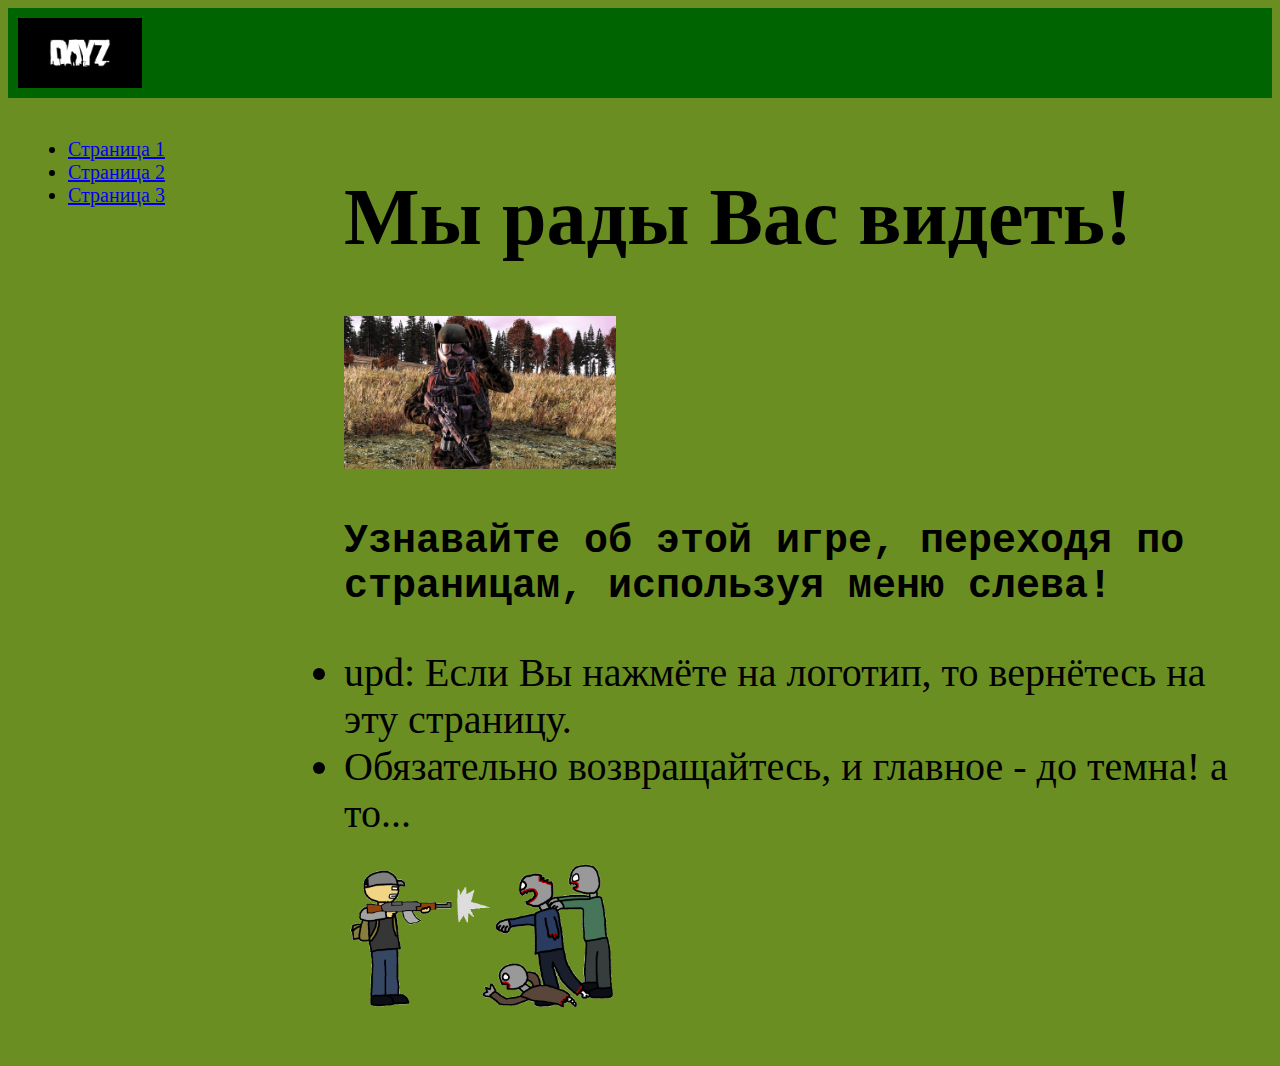
<file: index.html>
<!DOCTYPE html>
<html>
<head>
    <meta charset="UTF-8">
    <meta name="viewport" content="width=device-width, initial-scale=1.0">
    <title>Главная страница</title>
    <link rel="stylesheet" href="styles.css">
</head>
<body>
<header>
    <img src="logo.jpg" alt="Логотип" onclick="window.location.href='index.html'">
</header>
<nav>
    <ul>
        <li><a href="page1.html">Страница 1</a></li>
        <li><a href="page2.html">Страница 2</a></li>
        <li><a href="page3.html">Страница 3</a></li>
    </ul>
</nav>
<section>
    <h1>Мы рады Вас видеть!</h1>
    <img class="animation" src="main.jpg" alt="Картинка">
    <p>Узнавайте об этой игре, переходя по страницам, используя меню слева!</p>
    <li> upd: Если Вы нажмёте на логотип, то вернётесь на эту страницу. </li>
    <li> Обязательно возвращайтесь, и главное - до темна! а то... </li>
    <img class="animation" src="zombie.gif" alt="Гифка">
</section>
<footer>
</footer>
</body>
</html>
</file>
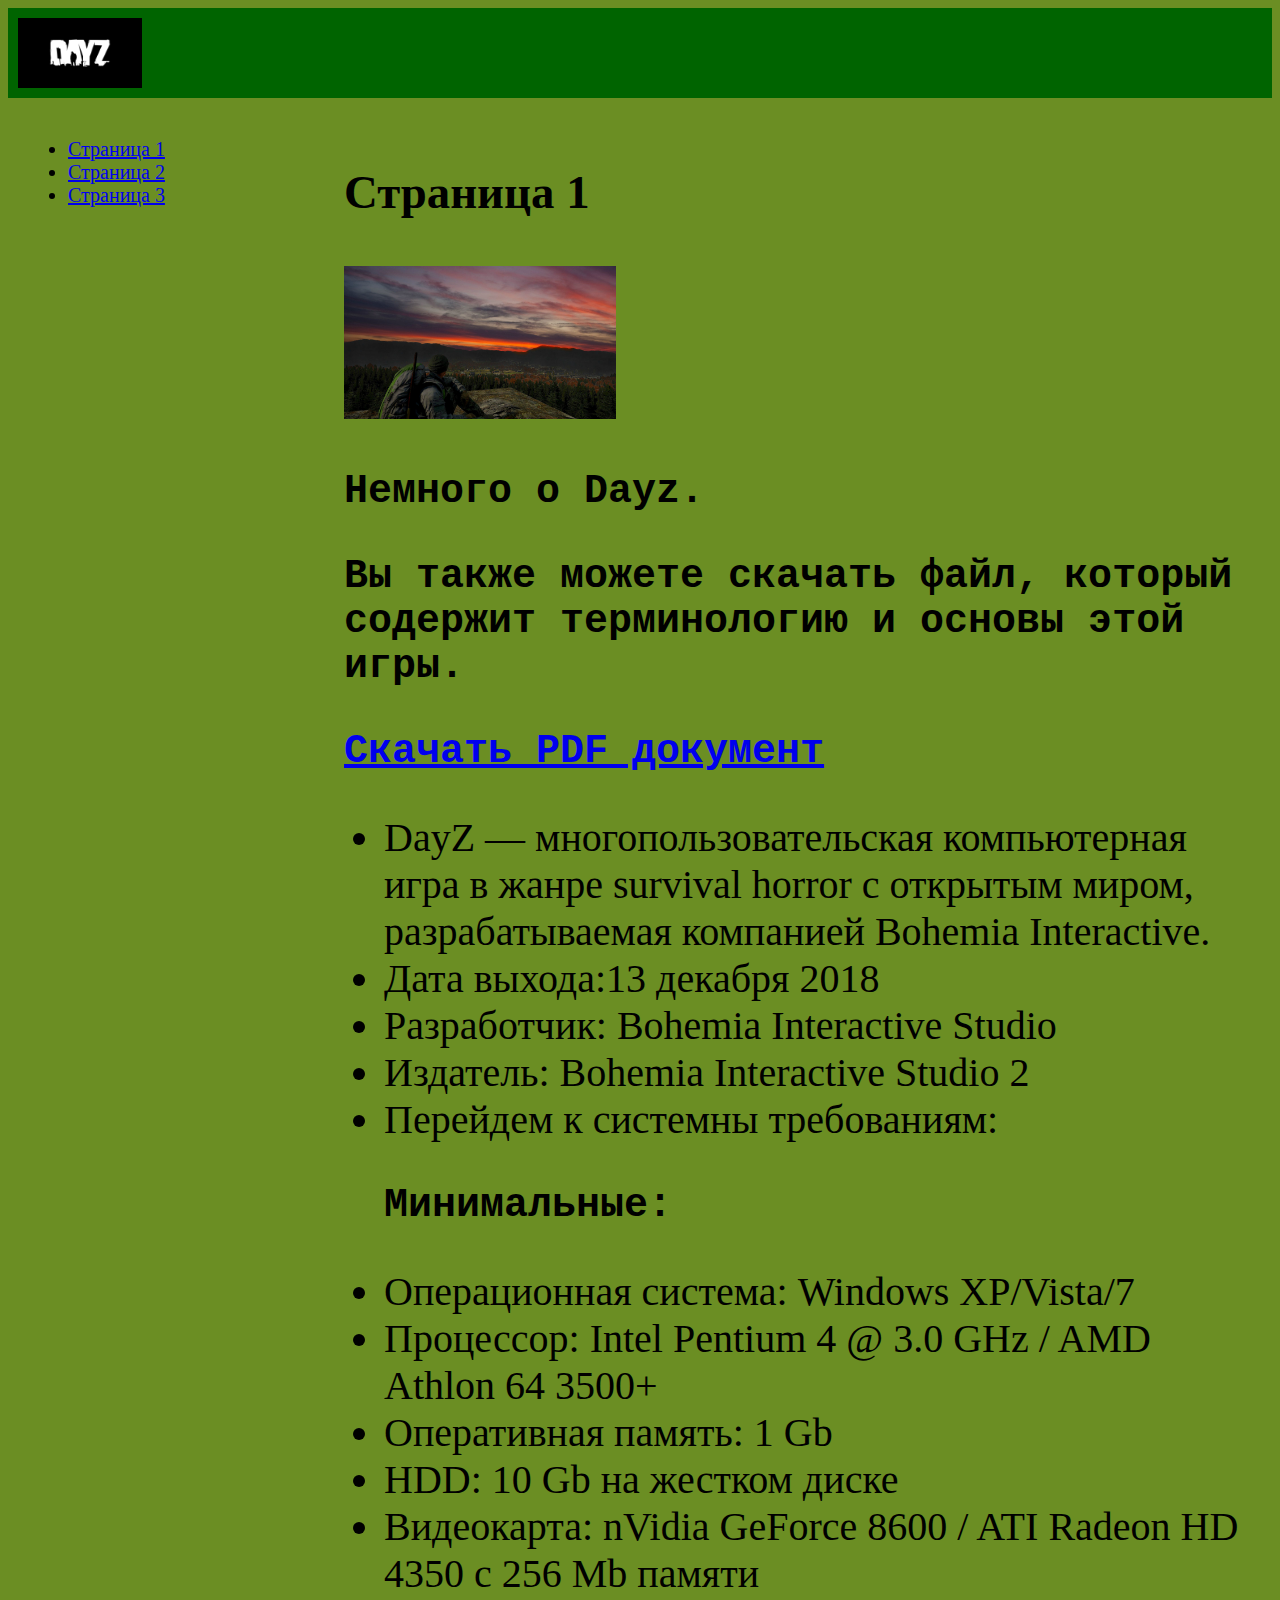
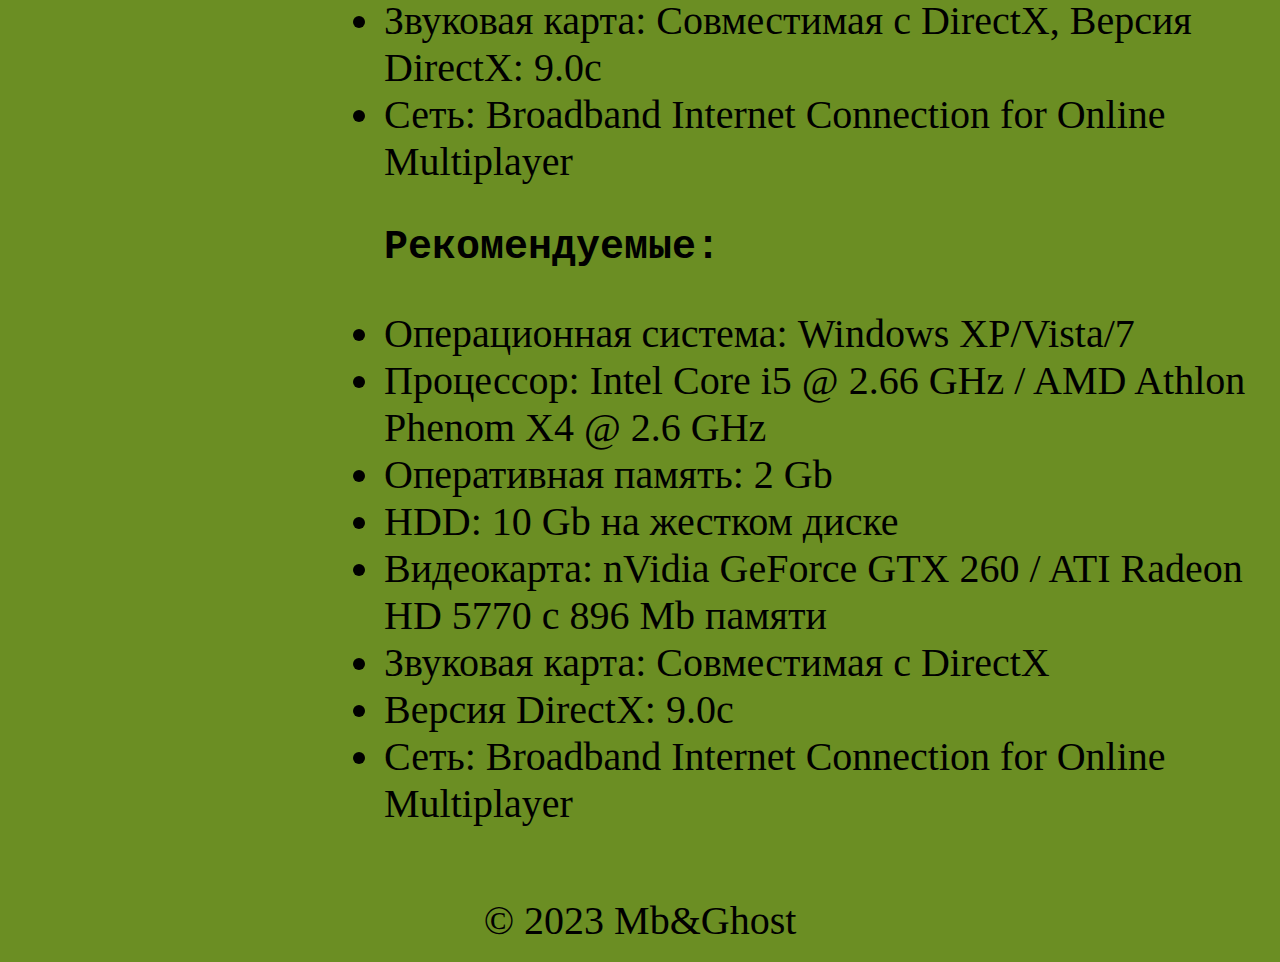
<file: page1.html>
<!DOCTYPE html>
<html>
<head>
    <meta charset="UTF-8">
    <meta name="viewport" content="width=device-width, initial-scale=1.0">
    <link rel="stylesheet" href="styles.css">
    <title>Страница 1</title>
</head>
<body>
<header>
    <img src="logo.jpg" alt="Логотип" onclick="window.location.href='index.html'">
</header>
<nav>
    <ul>
        <li><a href="page1.html">Страница 1</a></li>
        <li><a href="page2.html">Страница 2</a></li>
        <li><a href="page3.html">Страница 3</a></li>
    </ul>
</nav>
<section>
    <h3>Страница 1</h3>
    <img class="animation" src="image1.jpg" alt="Картинка 1" width="1280" height="714">
    <p>Немного о Dayz.</p>
    <p>Вы также можете скачать файл, который содержит терминологию и основы этой игры.<p> <a href="document1.pdf">Скачать PDF документ</a>
    <ul>
        <li>DayZ — многопользовательская компьютерная игра в жанре survival horror с открытым миром, разрабатываемая компанией Bohemia Interactive. </li>
        <li>Дата выхода:13 декабря 2018 </li>
 	<li>Разработчик: Bohemia Interactive Studio</li>
 	<li>Издатель: Bohemia Interactive Studio 2</li></li>
 	<li>Перейдем к системны требованиям: </li>
	<p>Минимальные:<p>
	<li>Операционная система: Windows XP/Vista/7</li> <li> Процессор: Intel Pentium 4 @ 3.0 GHz / AMD Athlon 64 3500+ </li> <li>Оперативная память: 1 Gb</li><li>HDD: 10 Gb на жестком диске</li> 
	<li>Видеокарта: nVidia GeForce 8600 / ATI Radeon HD 4350 с 256 Mb памяти</li><li>Звуковая карта: Совместимая с DirectX, Версия DirectX: 9.0c</li> <li>Сеть: Broadband Internet Connection for Online Multiplayer</li>
	<p>Рекомендуемые:</p>
	<li>Операционная система: Windows XP/Vista/7</li>	<li>Процессор: Intel Core i5 @ 2.66 GHz / AMD Athlon Phenom X4 @ 2.6 GHz</li> 	<li>Оперативная память: 2 Gb</li>	<li>HDD: 10 Gb на жестком диске</li>	<li>Видеокарта: nVidia GeForce GTX 260 / ATI Radeon HD 5770 с 896 Mb памяти</li>	<li>Звуковая карта: Совместимая с DirectX </li>	<li>Версия DirectX: 9.0c</li>	<li>Сеть: Broadband Internet Connection for Online Multiplayer </li>	
    </ul>
</section>
<footer>
    &copy; 2023 Mb&Ghost
</footer>
</body>
</html>
</file>
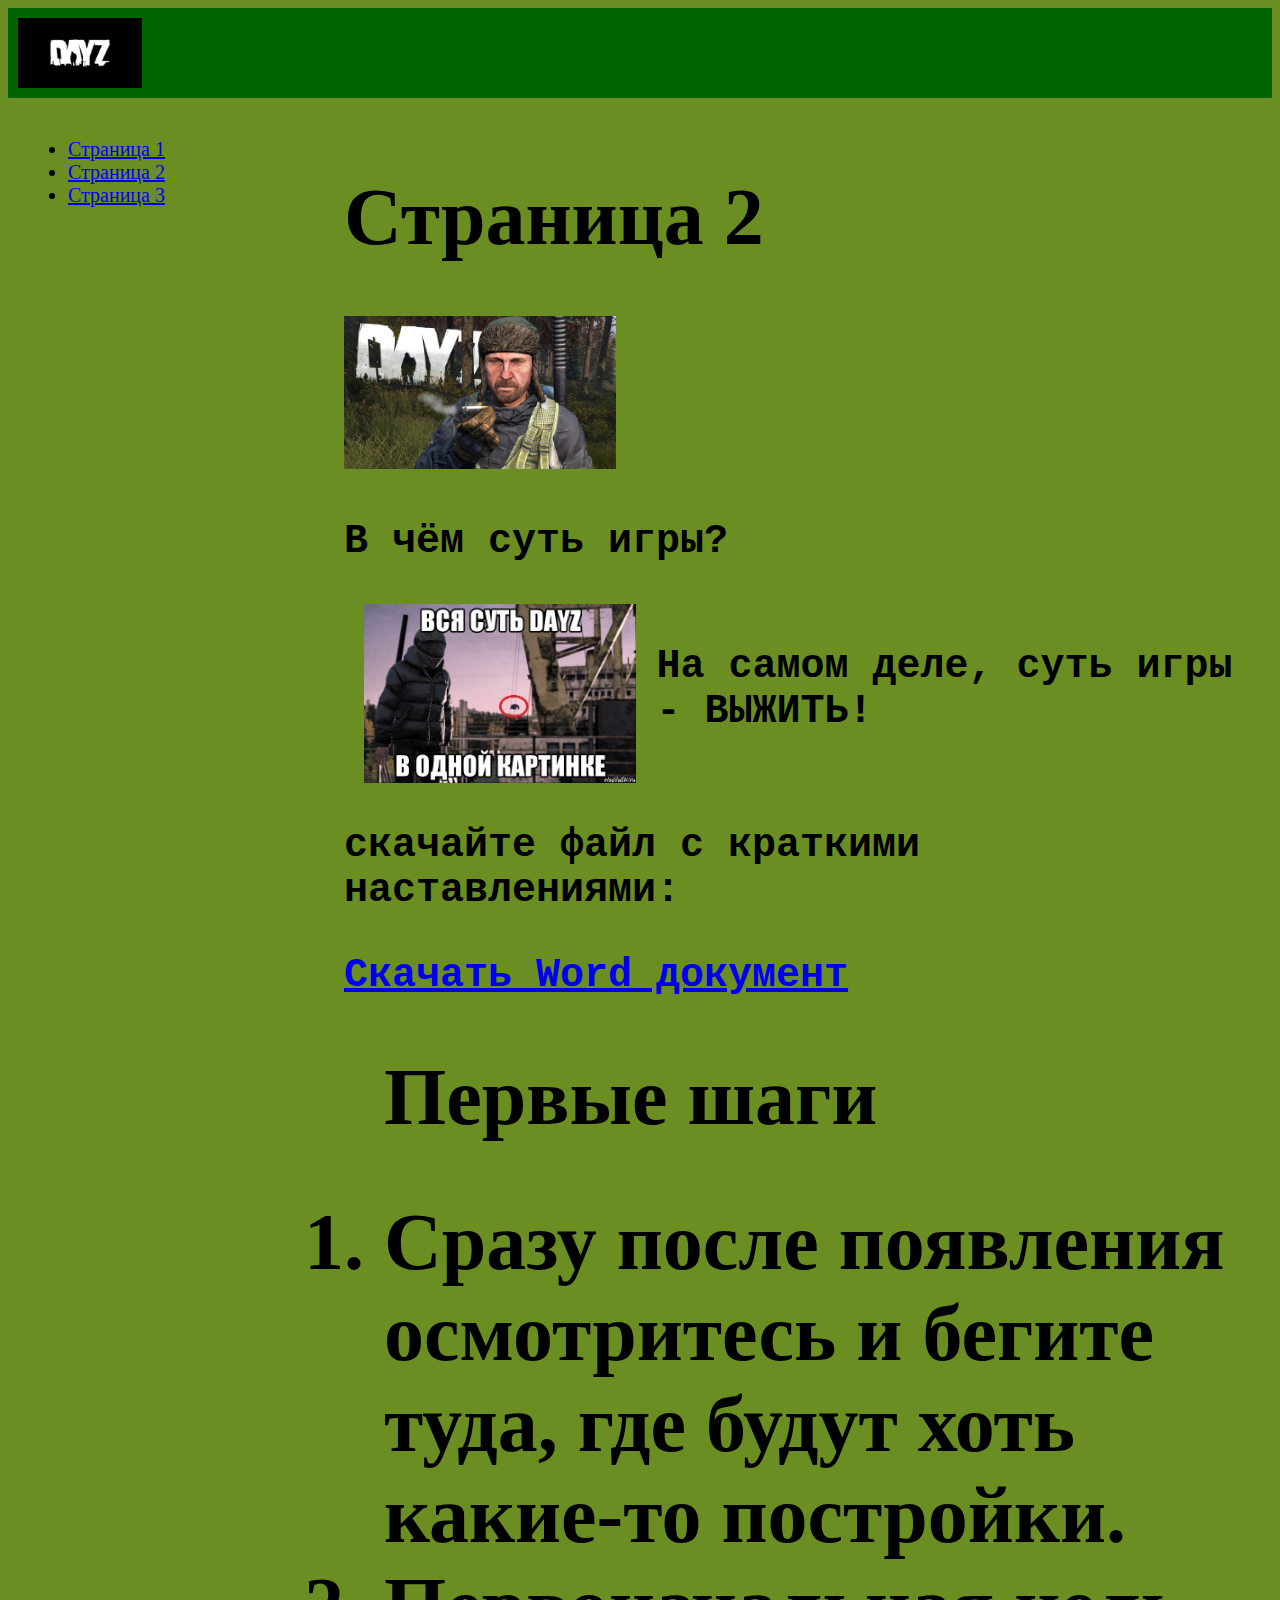
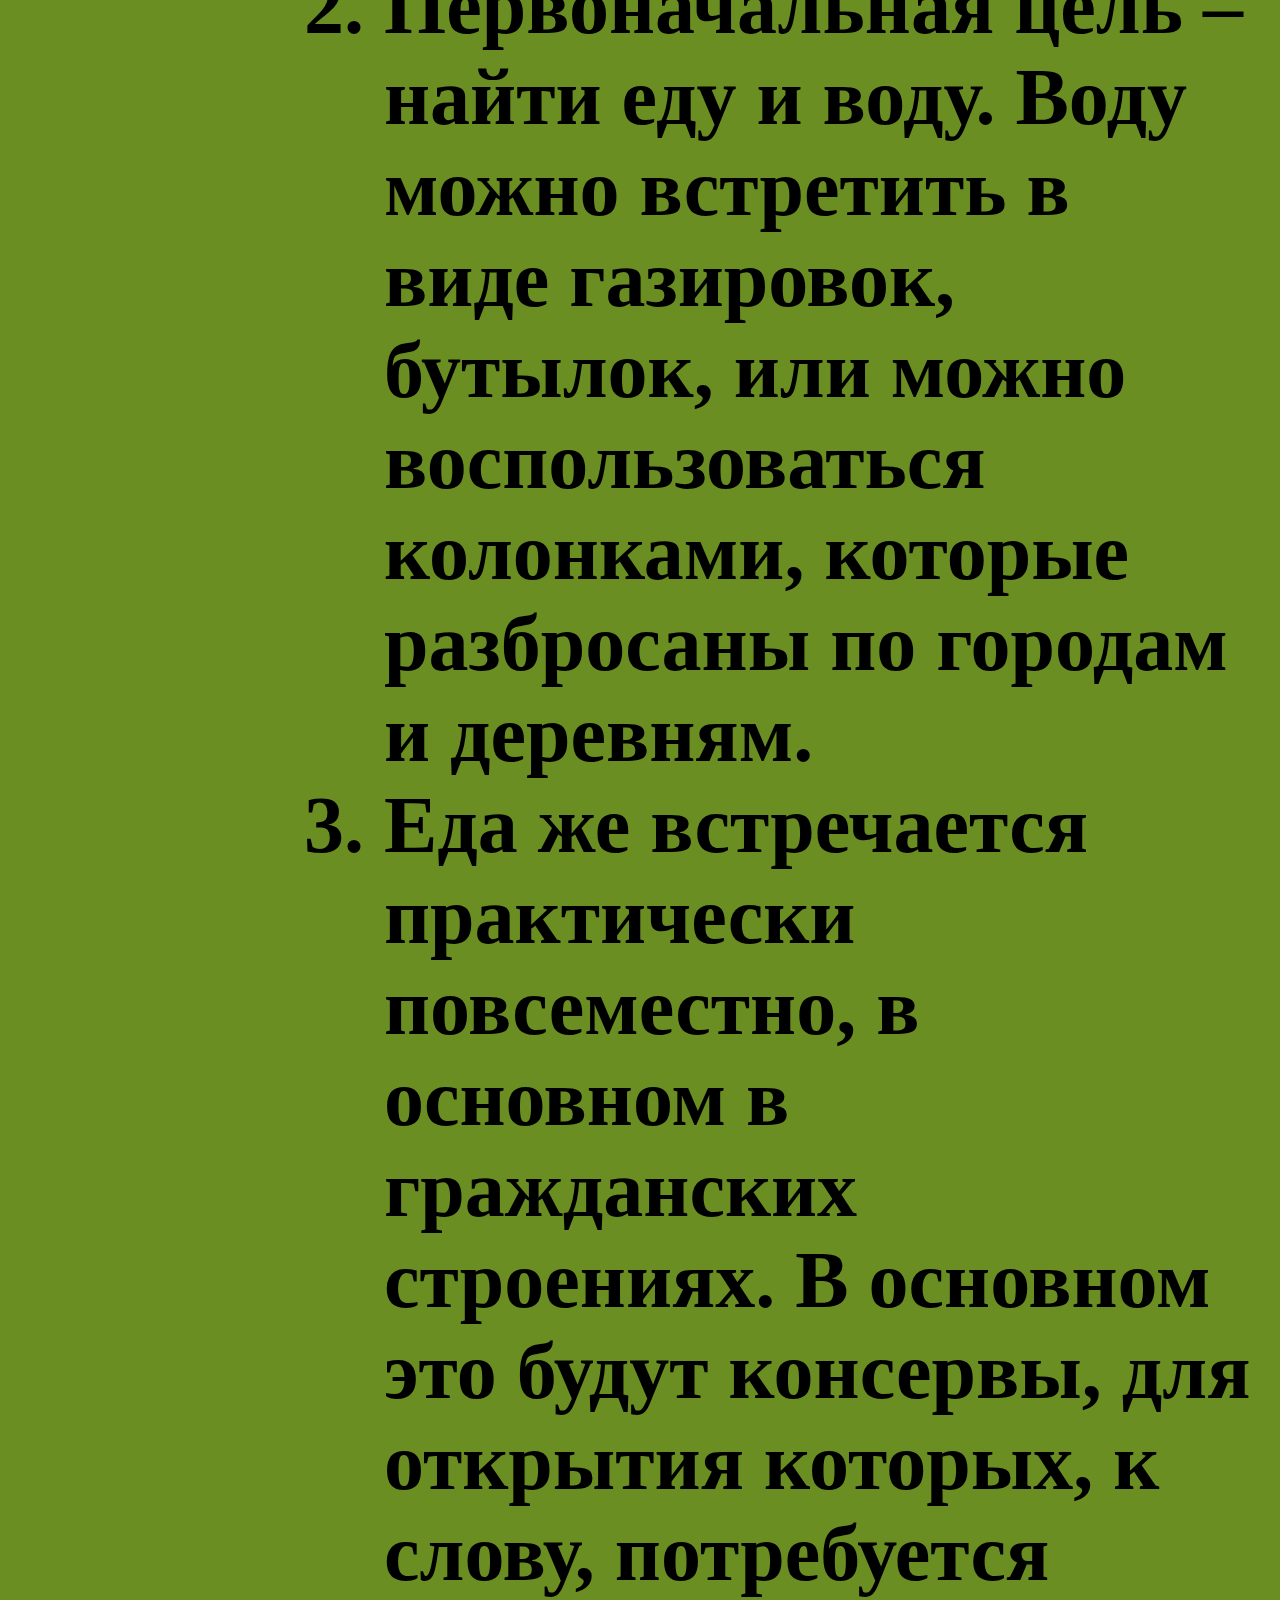
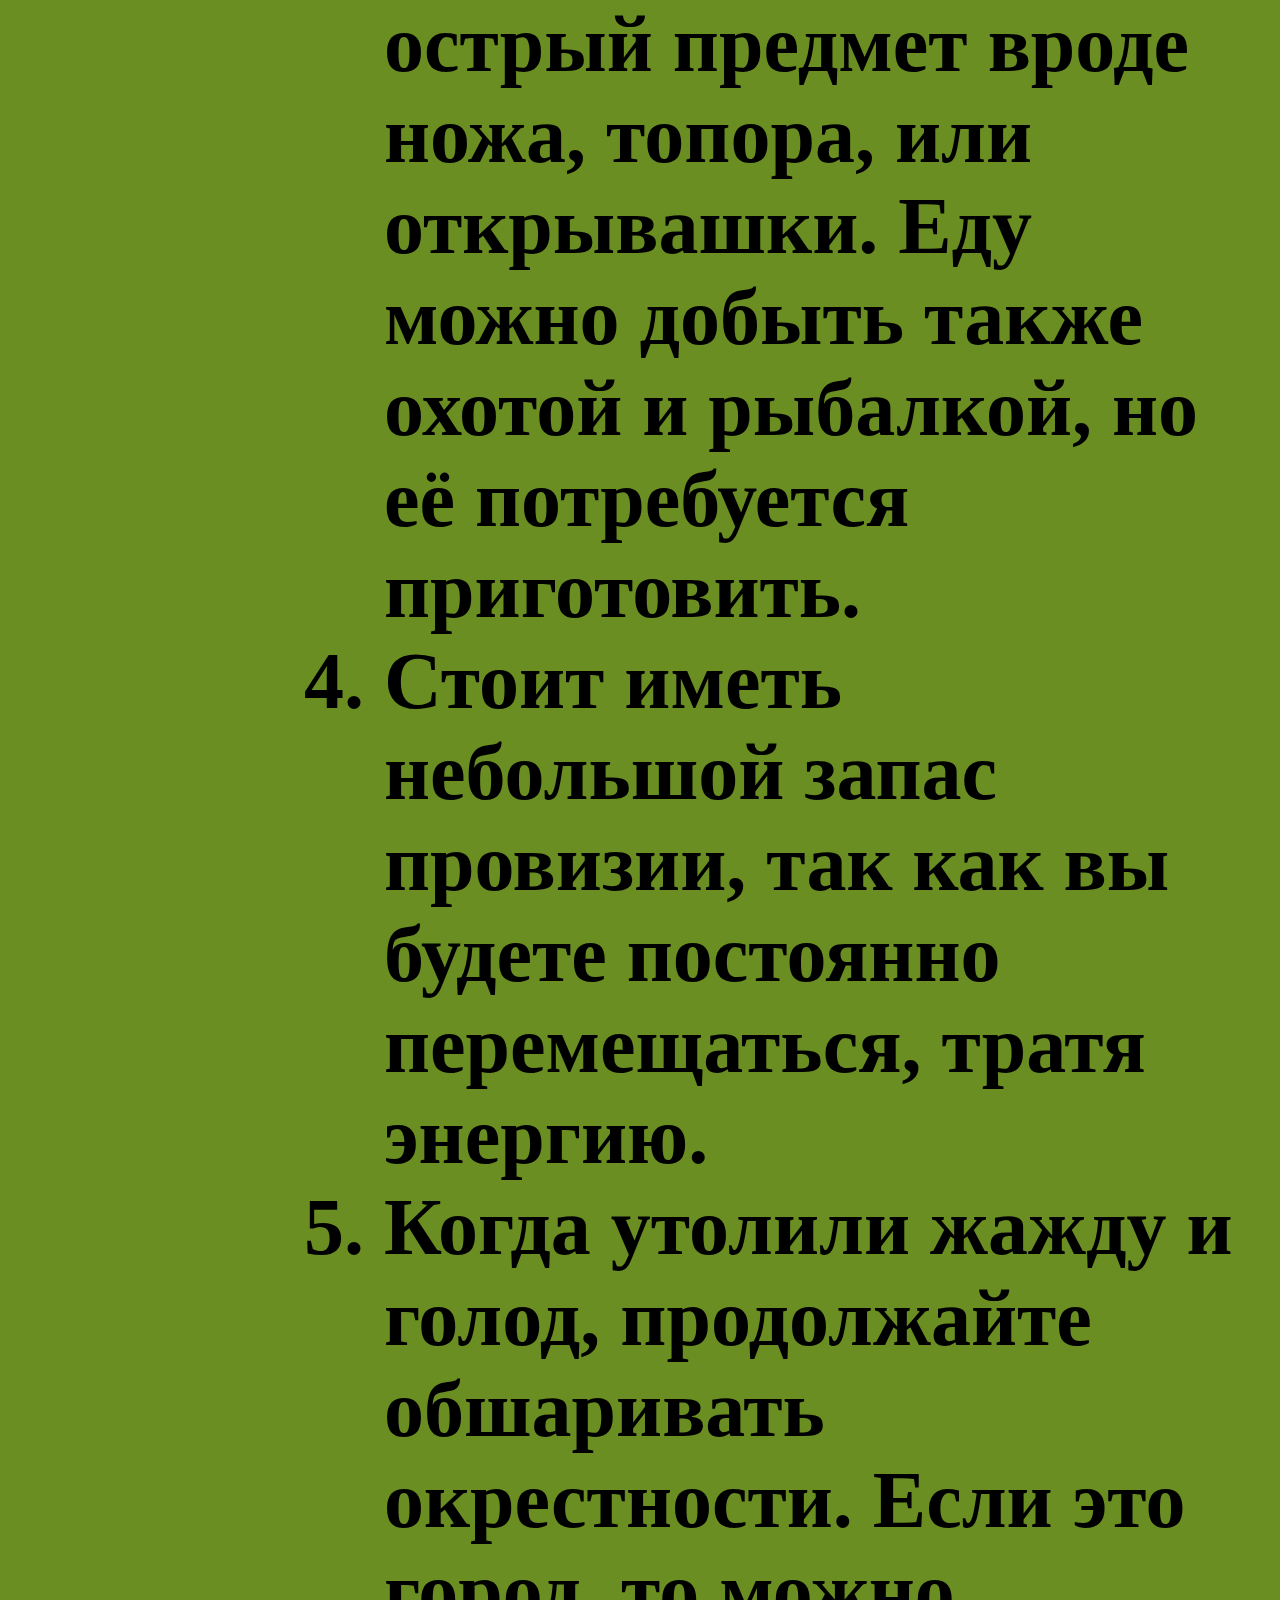
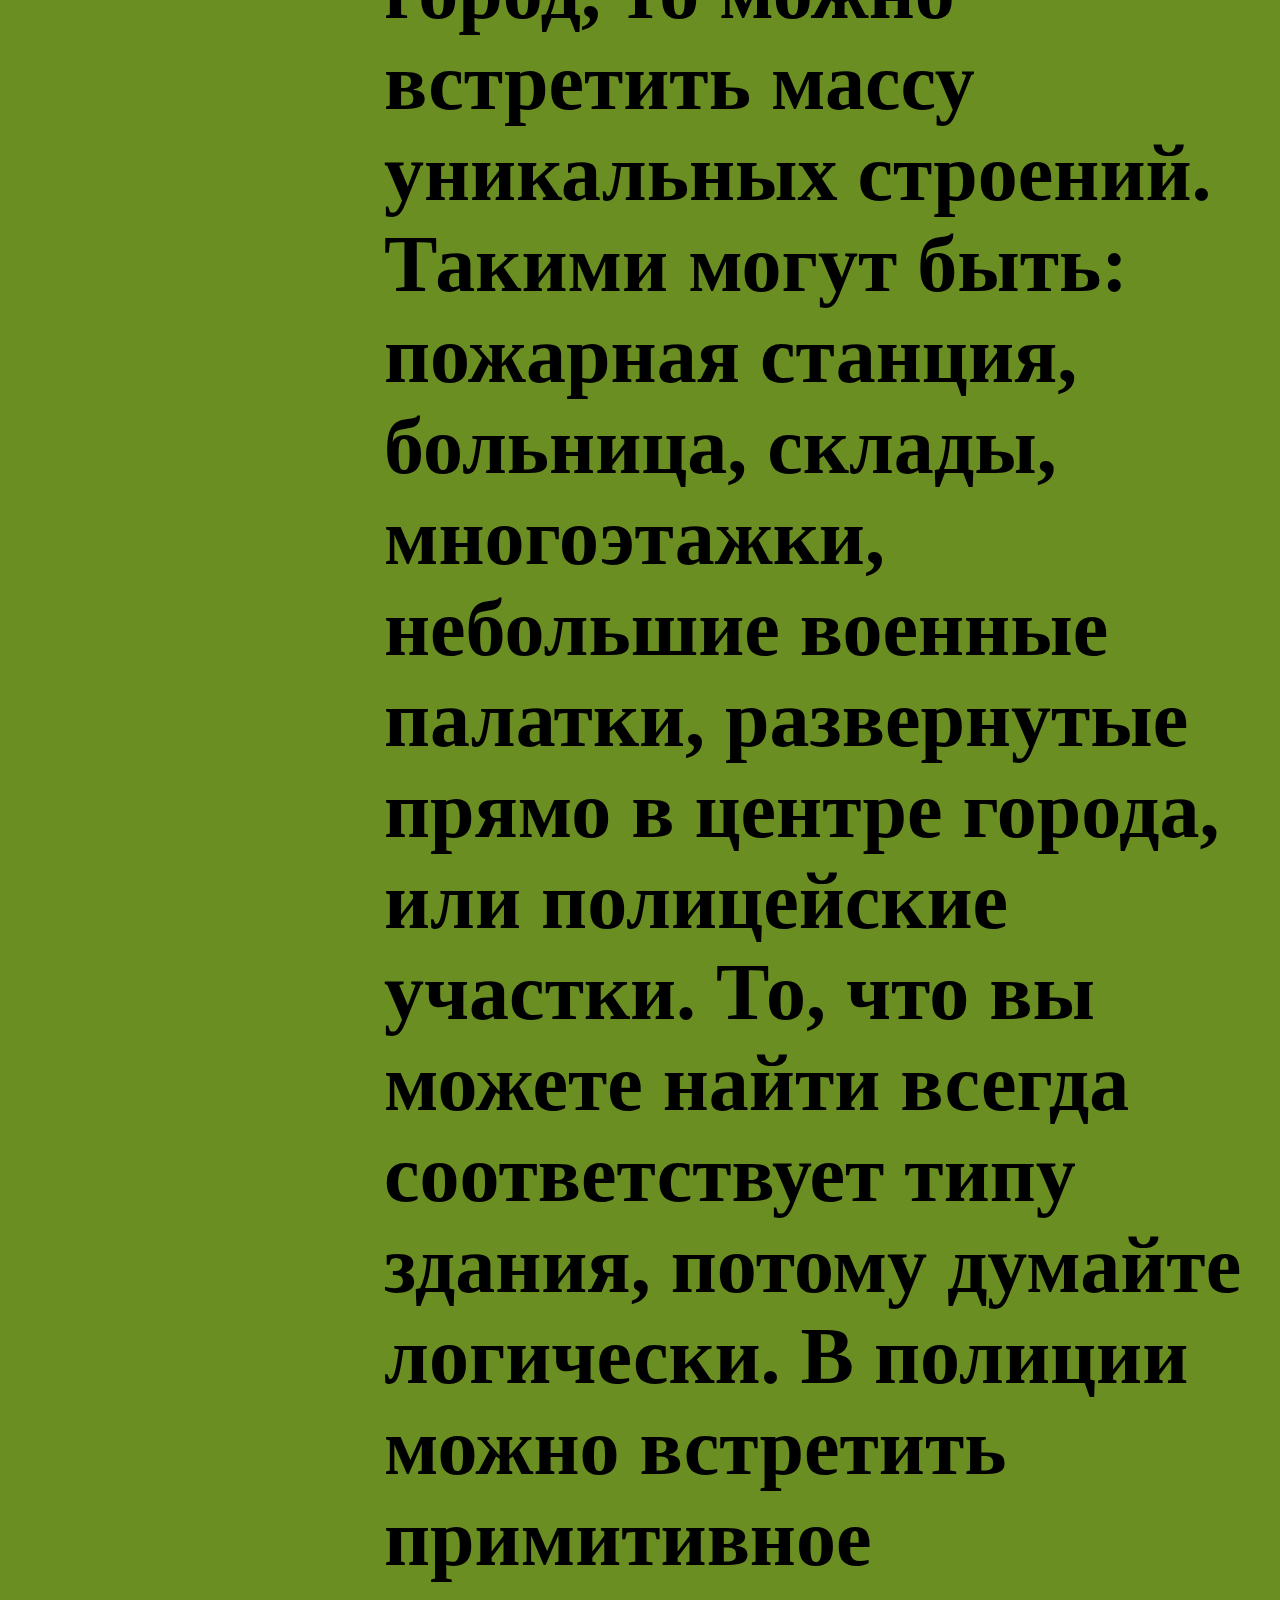
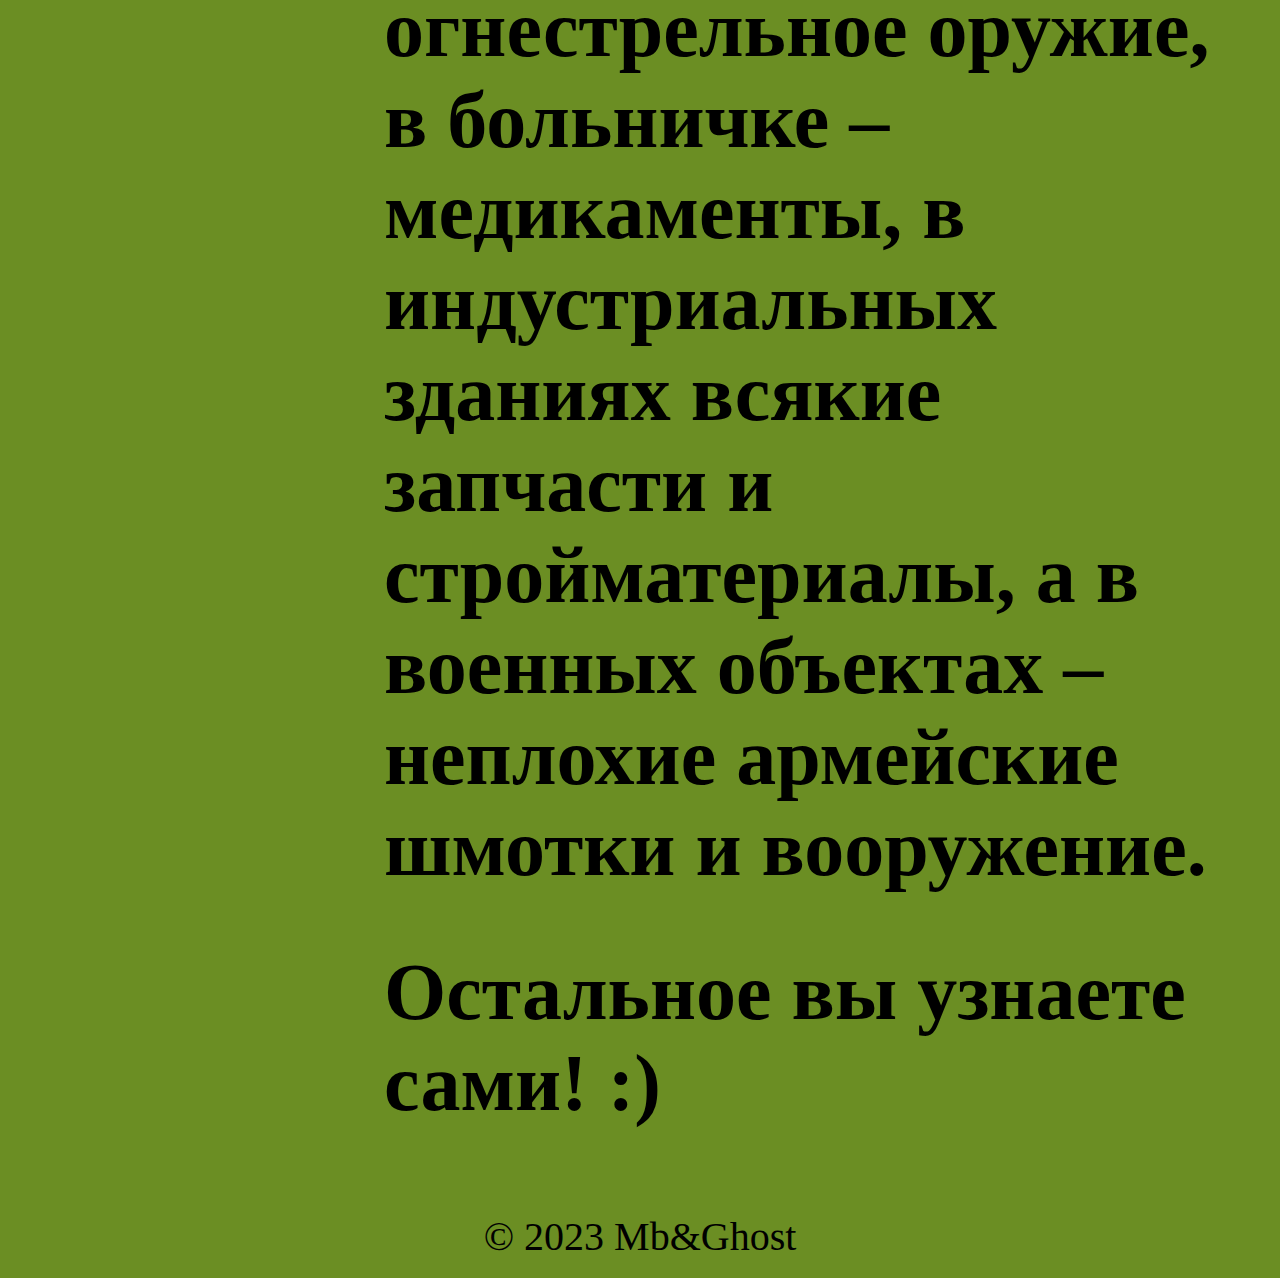
<file: page2.html>
<!DOCTYPE html>
<html>
<head>
    <meta charset="UTF-8">
    <meta name="viewport" content="width=device-width, initial-scale=1.0">
    <link rel="stylesheet" href="styles.css">
    <title>Страница 2</title>
</head>
<body>
<header>
    <img src="logo.jpg" alt="Логотип" onclick="window.location.href='index.html'">
</header>
<nav>
    <ul>
        <li><a href="page1.html">Страница 1</a></li>
        <li><a href="page2.html">Страница 2</a></li>
        <li><a href="page3.html">Страница 3</a></li>
    </ul>
</nav>
<section>
    <h1>Страница 2</h1>
    <img class="animation" src="image2.jpg" alt="Картинка 2">
    <p>В чём суть игры?</p>
    <div class="text">
        <img class="content-image" src="image3.jpeg" alt="Специальная картинка">
        <p>На самом деле, суть игры - ВЫЖИТЬ!</p>

    </div>
    <p>скачайте файл с краткими наставлениями:<p> <a href="document2.docx">Скачать Word документ</a>
    <ol>
	<h1> Первые шаги <h1/>
        <li>Сразу после появления осмотритесь и бегите туда, где будут хоть какие-то постройки.  </li>
        <li>Первоначальная цель – найти еду и воду. Воду можно встретить в виде газировок, бутылок, или можно воспользоваться колонками, которые разбросаны по городам и деревням.  </li>
        <li>Еда же встречается практически повсеместно, в основном в гражданских строениях. В основном это будут консервы, для открытия которых, к слову, потребуется острый предмет вроде ножа, топора, или открывашки. Еду можно добыть также охотой и рыбалкой, но её потребуется приготовить. </li> 
	<li>Стоит иметь небольшой запас провизии, так как вы будете постоянно перемещаться, тратя энергию.</li>
        <li>Когда утолили жажду и голод, продолжайте обшаривать окрестности. Если это город, то можно встретить массу уникальных строений. Такими могут быть: пожарная станция, больница, склады, многоэтажки, небольшие военные палатки, развернутые прямо в центре города, или полицейские участки. То, что вы можете найти всегда соответствует типу здания, потому думайте логически. В полиции можно встретить примитивное огнестрельное оружие, в больничке – медикаменты, в индустриальных зданиях всякие запчасти и стройматериалы, а в военных объектах – неплохие армейские шмотки и вооружение. </li>
        <h1> Остальное вы узнаете сами! :) <h1/>
        
    </ol>
</section>
<footer>
    &copy; 2023 Mb&Ghost
</footer>
</body>
</html>
</file>
<file: styles.css>
body {
background-color: #6B8E23;
}

body {
    font-family: "Times New Roman", Times, serif;
    font-size: 40px;
    foreground: #6B8E23;
  }
header {
    text-align: center;
    background-color: #006400;
    padding: 10px;
}

nav {
    float: left;
    width: 20%;
    height: 100vh;
    background-color: #6B8E23;
    padding: 20px;
    font-size: 20px;
}

section {
    margin-left: 25%;
    padding: 20px;
}

footer {
    clear: both;
    text-align: center;
    background-color:  #6B8E23;
    padding: 10px;
}

img {
    max-width: 100%;
    height: 30%;
    width: 30%;
}

.text {
    display: flex;
}

.animation {
    animation: pulse 1s infinite;
}

h1, h2 {
    color: black;
}

p {
    font-family: 'Courier', Times, serif;
    font-weight: bold;
    font-size: 40px;
}

header > img {
    width: 10%;
    left: 0;
    display: flex;
}

@keyframes pulse {
    0% {
        transform: scale(1);
    }
    50% {
        transform: scale(1.05);
    }
    100% {
        transform: scale(1);
    }
}

.content-image {
    float: right;
    margin-left: 20px;
    margin-right: 20px;
}

form {
    margin-top: 20px;
}

}
.table {
  position: absolute;
  left: 100%;
  bottom: 0;
  transform: translateX(-50%);
}


th, td {
    padding: 10px;
    border: 1px solid black;
}
</file>
